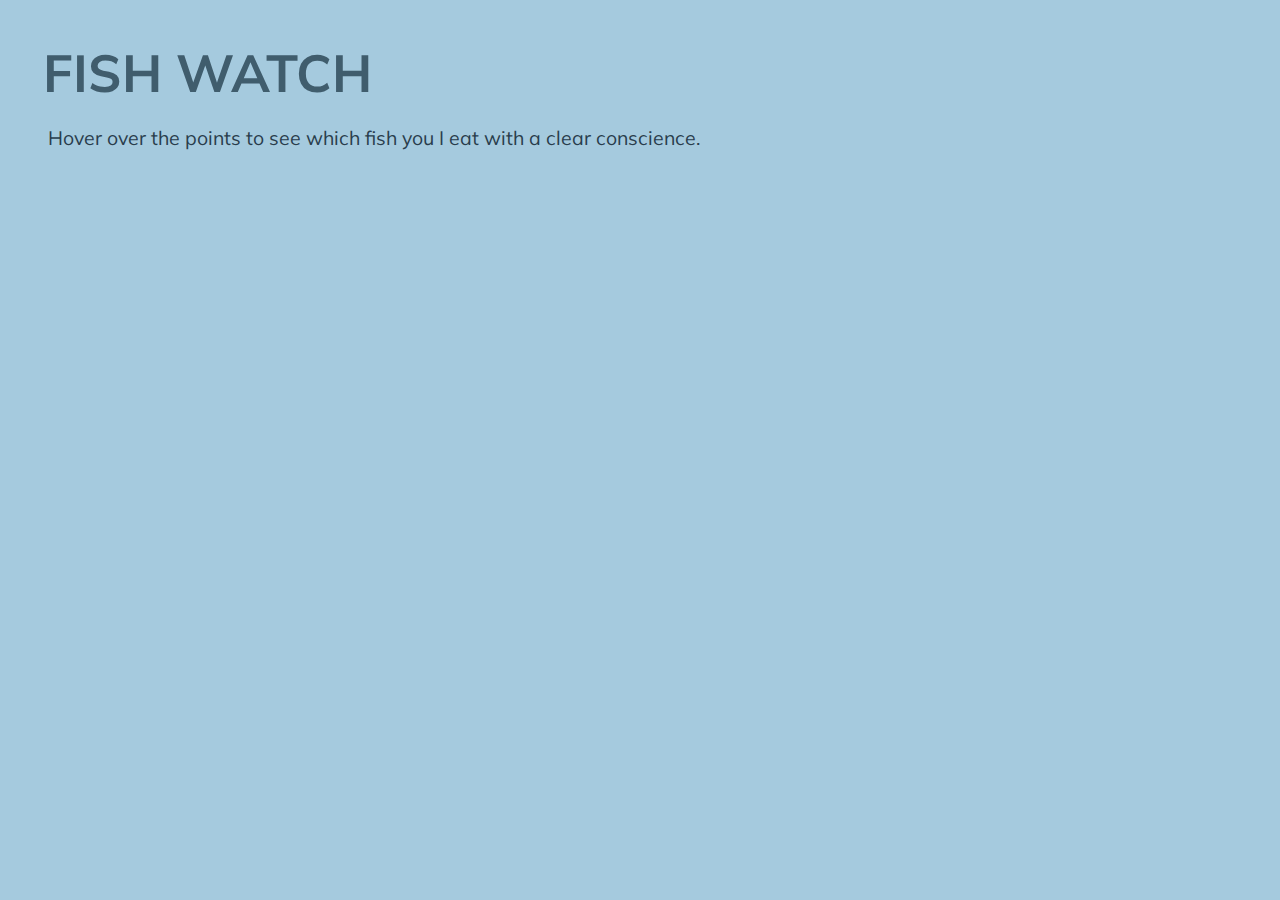
<file: cluster_d3 copy/cluster.html>
<!DOCTYPE html>
<html>
<link href='https://fonts.googleapis.com/css?family=Muli:400,300' rel='stylesheet' type='text/css' />
<meta charset="utf-8">

<!-- Example based on http://bl.ocks.org/mbostock/3887118 -->
<!-- Tooltip example from http://www.d3noob.org/2013/01/adding-tooltips-to-d3js-graph.html -->

<style>

h1 {
  font-family: "Muli";
  color:#405D6D;
  
}

p {
  font-family: "Muli";
  color:#293D4C;

}

body {
  font: 13px "Muli";
  background-color: #A5CADE;
}

svg {
  font-family: "Muli";
  background-color: #E2F2F6;
  margin-left: 40px;
  }

.axis path,
.axis line {
  
  fill: none;
  stroke: #000;
  shape-rendering: crispEdges;
}

.dot {
  stroke: none;
  shape-rendering: none;

}

.tooltip {

  position: absolute;
  width: 200px;
  height: 28px;
  pointer-events: none;
}

/*.center {
  margin: 0 27%;
  padding-bottom: 40px;
  border-bottom: 3px solid rgba(79, 79, 197, 0.5)
}*/
.center h1 {
  margin: 40px 0px 0px 35px !important;
  font-size: 4em;
}

.center p {
  font-size: 1.5em;
  margin-left: 40px;
}

/*.svg-center {
  margin: 2% 28%;
  padding: 10px 20px 20px 20px;
}*/
</style>

<body>
<div class="center">
<h1>FISH WATCH</h1>
<p>Hover over the points to see which fish you I eat with a clear conscience.</p>

<script src="http://d3js.org/d3.v3.min.js"></script>
<!-- <div class = "svg-center">
 --><script>
var margin = {top: 20, right: 20, bottom: 30, left: 25},
    width = 960 - margin.left - margin.right,
    height = 500 - margin.top - margin.bottom;

/* 
 * value accessor - returns the value to encode for a given data object.
 * scale - maps value to a visual display encoding, such as a pixel position.
 * map function - maps from data value to display value
 * axis - sets up axis
 */ 

// setup x 
var xValue = function(d) { return d.Current_BB;}, // data -> value
    xScale = d3.scale.linear().range([0, width]), // value -> display
    xMap = function(d) { return xScale(xValue(d));}, // data -> display
    xAxis = d3.svg.axis().scale(xScale).orient("bottom");

// setup y
var yValue = function(d) { return d["Current_F"];}, // data -> value
    yScale = d3.scale.linear().range([height, 0]), // value -> display
    yMap = function(d) { return yScale(yValue(d));}, // data -> display
    yAxis = d3.svg.axis().scale(yScale).orient("left");

// setup fill color
var cValue = function(d) { return d.cluster;},
    color = d3.scale.ordinal().range(["#AAD214", "#EFA133", "#C70039"]);
    // category20c();
    // linear().domain([0,3]).range(["red","blue"]);
    // 

// add the graph canvas to the body of the webpage
var svg = d3.select("body").append("svg")
    .attr("width", width + margin.left + margin.right)
    .attr("height", height + margin.top + margin.bottom)
  .append("g")
    .attr("transform", "translate(" + margin.left + "," + margin.top + ")");

// add the tooltip area to the webpage
var tooltip = d3.select("body").append("div")
    .attr("class", "tooltip")
    .style("opacity", 0);

// load data
d3.csv("cluster.csv", function(error, data) {

  // change string (from CSV) into number format
  data.forEach(function(d) {
    d.Current_BB = +d.Current_BB;
    d.Current_F = +d.Current_F;
//    console.log(d);
  });

  // don't want dots overlapping axis, so add in buffer to data domain
  xScale.domain([d3.min(data, xValue)-1, d3.max(data, xValue)+1]);
  yScale.domain([d3.min(data, yValue)-1, d3.max(data, yValue)+1]);

  // x-axis
  svg.append("g")
      .attr("class", "x axis")
      .attr("transform", "translate(0," + height + ")")
      .call(xAxis)
    .append("text")
      .attr("class", "label")
      .attr("x", width)
      .attr("y", -6)
      .style("text-anchor", "end")
      .text("Biomass");

  // y-axis
  svg.append("g")
      .attr("class", "y axis")
      .call(yAxis)
    .append("text")
      .attr("class", "label")
      .attr("transform", "rotate(-90)")
      .attr("y", 6)
      .attr("dy", ".71em")
      .style("text-anchor", "end")
      .text("Fishing rate");

  // draw dots
  svg.selectAll(".dot")
      .data(data)
    .enter().append("circle")
      .attr("class", "dot")
      .attr("r", 3.5)
      .attr("cx", xMap)
      .attr("cy", yMap)
      .style("fill", function(d) { return color(cValue(d));}) 
      .on("mouseover", function(d) {
          tooltip.transition()
               .duration(200)
               .style("opacity", .9);
          tooltip.html(d["name"])
           // + "<br/> (" + xValue(d) 
	        // + ", " + yValue(d) + ")")
               .style("left", (d3.event.pageX + 5) + "px")
               .style("top", (d3.event.pageY - 28) + "px");
      })
      .on("mouseout", function(d) {
          tooltip.transition()
               .duration(500)
               .style("opacity", 0);
      });

  // draw legend
  var legend = svg.selectAll(".legend")
      .data(color.domain())
    .enter().append("g")
      .attr("class", "legend")
      .attr("transform", function(d, i) { return "translate(0," + i * 20 + ")"; });

  // draw legend colored rectangles
  legend.append("rect")
      .attr("x", width - 18)
      .attr("width", 18)
      .attr("height", 18)
      .style("fill", color);

  // draw legend text
  legend.append("text")
      .attr("x", width - 24)
      .attr("y", 9)
      .attr("dy", ".35em")
      .style("text-anchor", "end")
      .text(function(d) { return d;})
});

</script>
</div>
</body>
</html>
</file>
